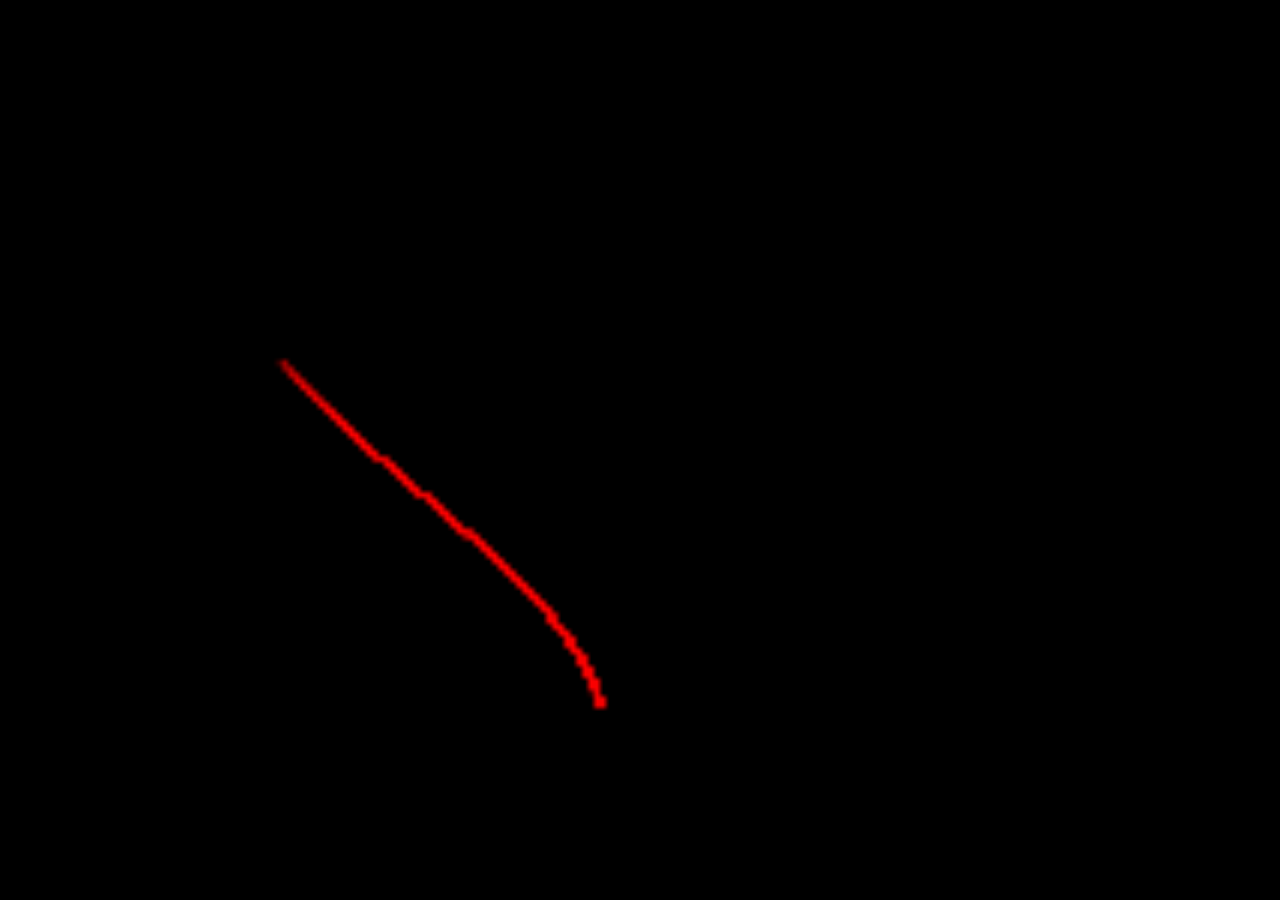
<file: index.html>
<!DOCTYPE html>
<meta charset="UTF-8">
<html>

	<head>
		<title>Draw Heart</title>
		<style type="text/css">
			* {
				margin: 0;
				padding: 0;
			}
			
			html {
				height: 100%;
				margin: 0;
			}
			
			body {
				height: 100%;
				background-color: white;
			}
			
			#canvasZone {
				width: 100%;
				height: 100%;
				text-align: center;
				background-color: black;
			}
			
			#myCanvas {
				height: 100%;
				display: block;
				/*background-color:aqua;*/
			}
		</style>
		<script type="text/javascript">
			var arr = []; //保存所有的XY坐标，只为验证。实际程序中可删除。  
			var r = 4;
			var radian; //弧度  
			var i;
			var radianDecrement; //弧度增量  
			var time = 10; //每个点之间的时间间隔  
			var intervalId;
			var num = 360; //分割为 360 个点  
			var startRadian = Math.PI;
			var ctx;
			window.onload = function() {
				startAnimation();
			}

			function startAnimation() {
				ctx = document.getElementById("myCanvas").getContext("2d");
				//让画布撑满整个屏幕，-20是滚动条的位置，需留出。如滚动条出现则会挤压画布。  
				WINDOW_HEIGHT = document.documentElement.clientHeight - 20;
				WINDOW_WIDTH = document.documentElement.clientWidth - 20;
				ctx.width = WINDOW_WIDTH;
				ctx.heigh = WINDOW_HEIGHT;
				drawHeart();
			}

			function drawHeart() {
				ctx.strokeStyle = "red";
				ctx.lineWidth = 1; //设置线的宽度  
				radian = startRadian; //弧度设为初始弧度  
				radianDecrement = Math.PI / num * 2;
				ctx.moveTo(getX(radian), getY(radian)); //移动到初始点  
				i = 0;
				intervalId = setInterval("printHeart()", time);

			}
			//x = 16 sin^3 t, y = (13 cos t - 5 cos 2t - 2 cos 3t - cos 4t)  
			function printHeart() {
				radian += radianDecrement;
				ctx.lineTo(getX(radian), getY(radian)); //在旧点和新点之间连线  
				//arr.push("X:" + getX(radian) + "<br/>Y:" + getY(radian) + "<br/>");  
				i++;
				ctx.stroke(); //画线  
				if(i >= num) {
					clearInterval(intervalId);
					//document.getElementById("bs").innerHTML = arr.join("");//打印所有的XY坐标点。  
				}
			}

			function getX(t) { //由弧度得到 X 坐标  
				return 100 + r * (16 * Math.pow(Math.sin(t), 3));
			}

			function getY(t) { //由弧度得到 Y 坐标  
				return 50 - r * (13 * Math.cos(t) - 5 * Math.cos(2 * t) - 2 * Math.cos(3 * t) - Math.cos(4 * t));
			}
		</script>
	</head>

	<body>
		<div id="canvasZone">
			<canvas id="myCanvas"></canvas>
		</div>
		<div id="bs">
		</div>
	</body>

</html>
</file>
